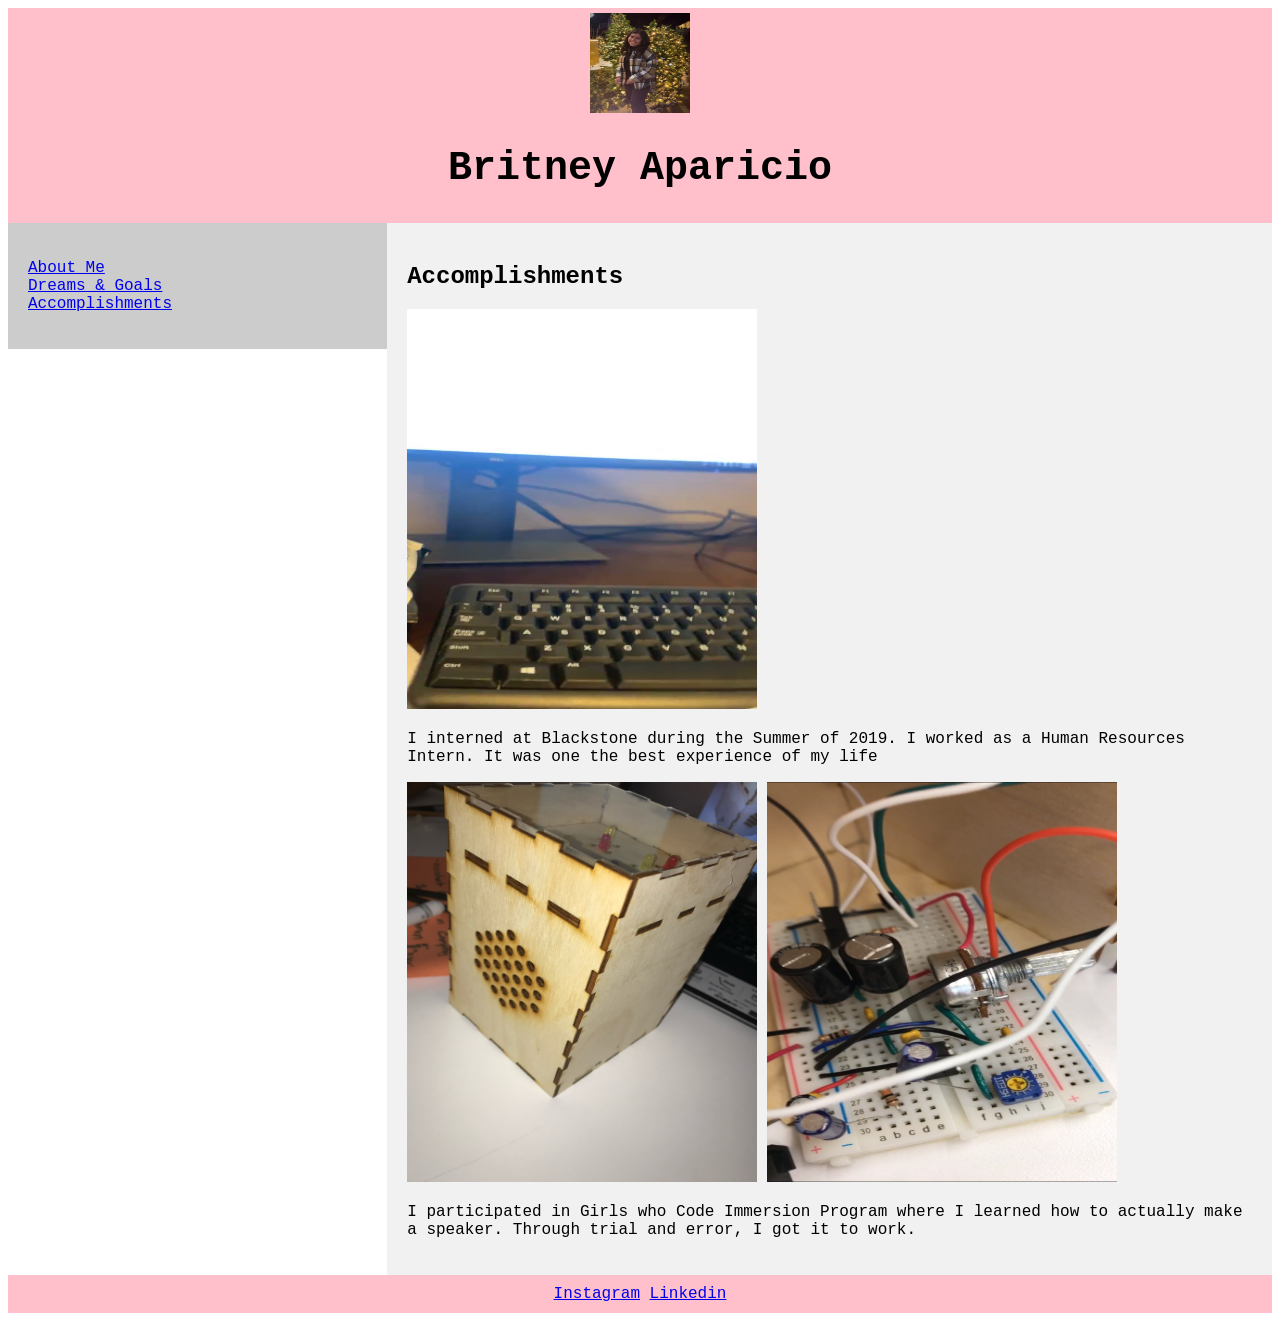
<file: accomplish.html>
<!DOCTYPE html>
<html>

  <link rel="stylesheet" type="text/css" href="./css/style.css">

  <head>
  <title>Britney Aparicio</title>
  <meta charset="utf-8">
  <meta name="viewport" content="width=device-width, initial-scale=1">

  </head>
  <body>



    <header>
      <img src="ba.jpg" alt="ba2" width="100" height="100">
      <h1>Britney Aparicio
        </h1>
    </header>

  <section>
    <nav>
      <ul>
        <li><a href="index.html">About Me</a></li>
        <li><a href="dag.html">Dreams & Goals</a></li>
        <li><a href="accomplish.html">Accomplishments</a></li>
      </ul>
    </nav>

    <article>
      <h2>Accomplishments</h2>
      <img src="blackstone.png" alt="blackstone" width="350" height="400">
    <p>
      I interned at Blackstone during the Summer of 2019. I worked as a Human Resources
      Intern. It was one the best experience of my life
    </p>
    <img src="gwc.jpg" alt="gwc" width="350" height="400">
    <img src="gwc2.jpeg" alt="gwc2" width="350" height="400">
    <p> I participated in Girls who Code Immersion Program where I learned how to actually make
      a speaker. Through trial and error, I got it to work.</p>
    </article>
  </section>


  <footer>
      <a href=https://www.instagram.com/brit_a117/> Instagram</a>
      <a href=https://www.linkedin.com/in/britney-aparicio-90a49717b/> Linkedin</a>

  </footer>

  </body>
  </html>
</file>
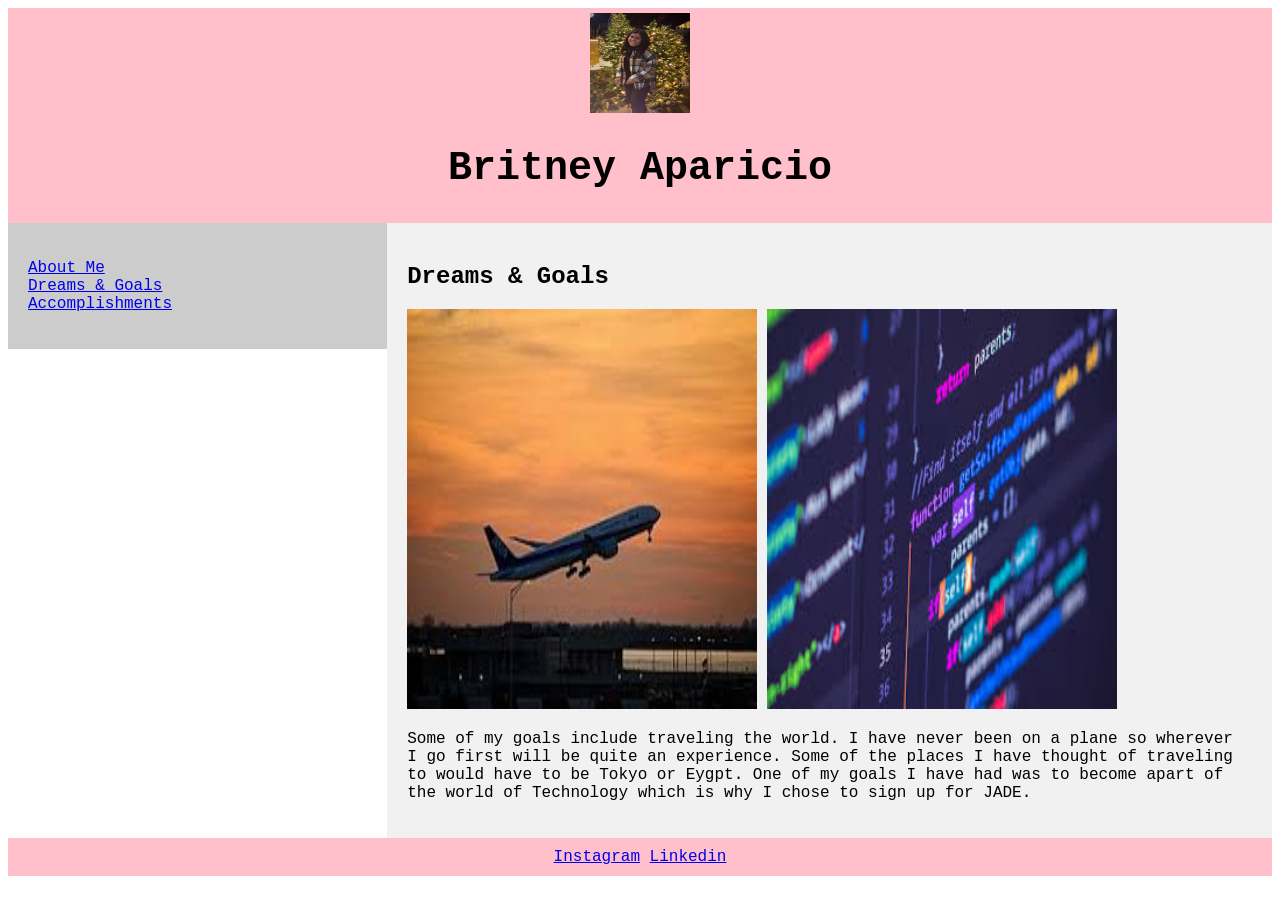
<file: dag.html>
<!DOCTYPE html>
<html>

  <link rel="stylesheet" type="text/css" href="./css/style.css">

  <head>
  <title>Britney Aparicio</title>
  <meta charset="utf-8">
  <meta name="viewport" content="width=device-width, initial-scale=1">

  </head>
  <body>



    <header>
        <img src="ba.jpg" alt="ba2" width="100" height="100">
      <h1>Britney Aparicio
      </h1>
    </header>

  <section>
    <nav>
      <ul>
        <li><a href="index.html">About Me</a></li>
        <li><a href="dag.html">Dreams & Goals</a></li>
        <li><a href="accomplish.html">Accomplishments</a></li>
      </ul>
    </nav>

    <article>
      <h2>Dreams & Goals</h2>
      <img src="airplane.jpeg" alt="airplane" width="350" height="400">
      <img src="cs.jpeg" alt="cs" width="350" height="400">
    <p>
      Some of my goals include traveling the world. I have never been on a plane so wherever I go first will be quite an experience.
      Some of the places I have thought of traveling to would have to be Tokyo or Eygpt.
      One of my goals I have had was to become apart of the world of Technology which is why I chose to sign up
      for JADE.
    </p>
    </article>
  </section>


  <footer>
      <a href=https://www.instagram.com/brit_a117/> Instagram</a>
      <a href=https://www.linkedin.com/in/britney-aparicio-90a49717b/> Linkedin</a>
  </footer>

  </body>
  </html>
</file>
<file: css/style.css>
* {
  box-sizing: border-box;
}

body {
   font-family: 'Courier New', monospace;

}

/* Style the header */
header {
  background-color: pink;
  padding:5px;
  text-align: center;
  font-size: 20px;
  color: black;
}

/* Create two columns/boxes that floats next to each other */
nav {
  float: left;
  width: 30%;

  background: #ccc;
  padding: 20px;
}

/* Style the list inside the menu */
nav ul {
  list-style-type: none;
  padding: 0;
}

article {
  float: left;
  padding: 20px;
  width: 70%;
  background-color: #f1f1f1;

}

/* Clear floats after the columns */
section::after {
  content: "";
  display: table;
  clear: both;
}

/* Style the footer */
footer {
  background-color: pink;
  padding: 10px;
  text-align: center;
  color: white;
}

/* Responsive layout - makes the two columns/boxes stack on top of each other instead of next to each other, on small screens */
@media (max-width: 600px) {
  nav, article {
    width: 100%;
    height: auto;
  }
}
</file>
